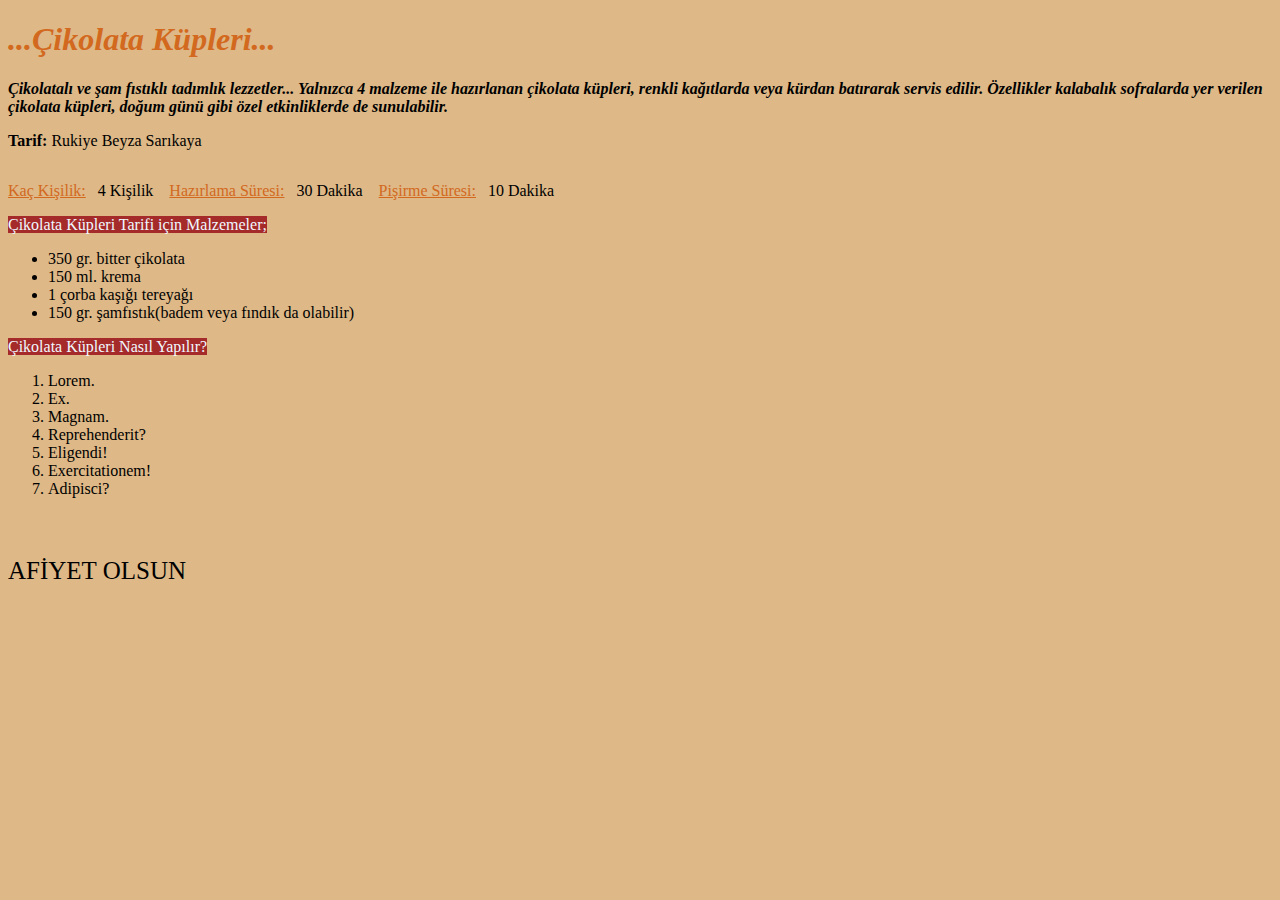
<file: Chocolate_Cubes/index.html>
<!DOCTYPE html>
<html lang="tr" style="background-color:burlywood;">
<head>
    <meta charset="UTF-8">
    <meta name="viewport" content="width=device-width, initial-scale=1.0">
    <title>Document</title>
    <style>
        section {
            justify-content: center;
        }
    </style>
</head>
<body>
    <!-- Header - Start -->
    <header>
        <h1 style="color:chocolate; "><em>...Çikolata Küpleri...</em></h1>
        <p>
            <b><em>Çikolatalı ve şam fıstıklı tadımlık lezzetler... Yalnızca 4 malzeme ile hazırlanan çikolata küpleri, renkli kağıtlarda veya kürdan batırarak servis edilir. Özellikler kalabalık sofralarda yer verilen çikolata küpleri, doğum günü gibi özel etkinliklerde de sunulabilir.</em></b>
        </p>
        <p>
            <b>Tarif: </b>Rukiye Beyza Sarıkaya
        </p>
    </header>
    <!-- Header - End -->

    <!-- Content - Start -->
    <section>
        <article style="align-content: center;">
            <p>
                <span style="color: chocolate; text-decoration: underline;">Kaç Kişilik:</span>          &nbsp; 4 Kişilik    &nbsp;&nbsp;
                <span style="color: chocolate; text-decoration: underline;">Hazırlama Süresi:</span>     &nbsp; 30 Dakika    &nbsp;&nbsp;
                <span style="color: chocolate; text-decoration: underline;">Pişirme Süresi:</span>       &nbsp; 10 Dakika
            </p>

            <p><span style="background-color: brown; color: aliceblue;">Çikolata Küpleri Tarifi için Malzemeler;</span></p>
            <ul>
                <li>350 gr. bitter çikolata</li>
                <li>150 ml. krema</li>
                <li>1 çorba kaşığı tereyağı</li>
                <li>150 gr. şamfıstık(badem veya fındık da olabilir)</li>
            </ul>

            <p><span style="background-color: brown; color: aliceblue;">Çikolata Küpleri Nasıl Yapılır?</span></p>
            <ol>
                <li>Lorem.</li>
                <li>Ex.</li>
                <li>Magnam.</li>
                <li>Reprehenderit?</li>
                <li>Eligendi!</li>
                <li>Exercitationem!</li>
                <li>Adipisci?</li>
            </ol>
            <br>
            <p style="font-size: 25px;"> AFİYET OLSUN
            </p>
        </article>
        <article>
            
        </article>
        <article>
            
        </article>
    </section>
    <!-- Content - End -->

    <!-- Footer - Start -->
    <!-- Footer - End -->

</body>
</html>
</file>
